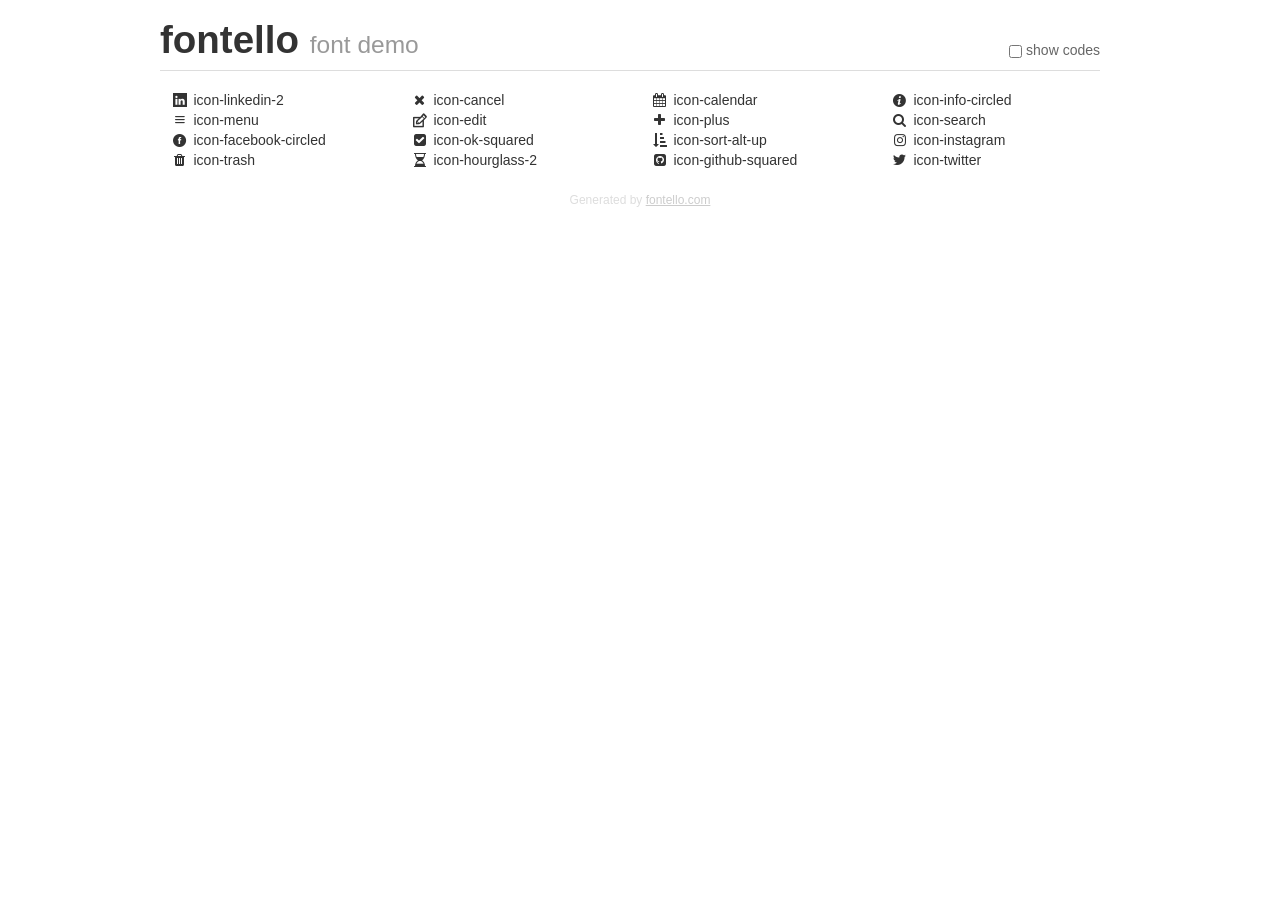
<file: assets/font/fontello-e82d5dc1/demo.html>
<!DOCTYPE html>
<html>
  <head>
  <!--[if lt IE 9]><script language="javascript" type="text/javascript" src="//html5shim.googlecode.com/svn/trunk/html5.js"></script><![endif]-->
  <meta charset="UTF-8">
  <style>
    html {
      font-size: 100%;
      -webkit-text-size-adjust: 100%;
      -ms-text-size-adjust: 100%;
    }
    a:focus {
      outline: thin dotted #333;
      outline: 5px auto -webkit-focus-ring-color;
      outline-offset: -2px;
    }
    a:hover,
    a:active {
      outline: 0;
    }
    input {
      margin: 0;
      font-size: 100%;
      vertical-align: middle;
      *overflow: visible;
      line-height: normal;
    }
    input::-moz-focus-inner {
      padding: 0;
      border: 0;
    }
    body {
      margin: 0;
      font-family: "Helvetica Neue", Helvetica, Arial, sans-serif;
      font-size: 14px;
      line-height: 20px;
      color: #333;
      background-color: #fff;
    }
    a {
      color: #08c;
      text-decoration: none;
    }
    a:hover {
      color: #005580;
      text-decoration: underline;
    }
    .row {
      margin-left: -20px;
      *zoom: 1;
    }
    .row:before,
    .row:after {
      display: table;
      content: "";
      line-height: 0;
    }
    .row:after {
      clear: both;
    }
    .span3 {
      float: left;
      min-height: 1px;
      margin-left: 20px;
      width: 220px;
    }
    .container {
      width: 940px;
      margin-right: auto;
      margin-left: auto;
      *zoom: 1;
    }
    .container:before,
    .container:after {
      display: table;
      content: "";
      line-height: 0;
    }
    .container:after {
      clear: both;
    }
    small {
      font-size: 85%;
    }
    h1 {
      margin: 10px 0;
      font-family: inherit;
      font-weight: bold;
      line-height: 20px;
      color: inherit;
      text-rendering: optimizelegibility;
      line-height: 40px;
      font-size: 38.5px;
    }
    h1 small {
      font-weight: normal;
      line-height: 1;
      color: #999;
      font-size: 24.5px;
    }

    body {
      margin-top: 90px;
    }
    .header {
      position: fixed;
      top: 0;
      left: 50%;
      margin-left: -480px;
      background-color: #fff;
      border-bottom: 1px solid #ddd;
      padding-top: 10px;
      z-index: 10;
    }
    .footer {
      color: #ddd;
      font-size: 12px;
      text-align: center;
      margin-top: 20px;
    }
    .footer a {
      color: #ccc;
      text-decoration: underline;
    }
    .the-icons {
      font-size: 14px;
      line-height: 24px;
    }
    .switch {
      position: absolute;
      right: 0;
      bottom: 10px;
      color: #666;
    }
    .switch input {
      margin-right: 0.3em;
    }
    .codesOn .i-name {
      display: none;
    }
    .codesOn .i-code {
      display: inline;
    }
    .i-code {
      display: none;
    }
    @font-face {
      font-family: 'fontello';
      src: url('./font/fontello.eot?76501669');
      src: url('./font/fontello.eot?76501669#iefix') format('embedded-opentype'),
           url('./font/fontello.woff?76501669') format('woff'),
           url('./font/fontello.ttf?76501669') format('truetype'),
           url('./font/fontello.svg?76501669#fontello') format('svg');
      font-weight: normal;
      font-style: normal;
    }
    .demo-icon {
      font-family: "fontello";
      font-style: normal;
      font-weight: normal;
      speak: never;
     
      display: inline-block;
      text-decoration: inherit;
      width: 1em;
      margin-right: .2em;
      text-align: center;
      /* opacity: .8; */
     
      /* For safety - reset parent styles, that can break glyph codes*/
      font-variant: normal;
      text-transform: none;
     
      /* fix buttons height, for twitter bootstrap */
      line-height: 1em;
     
      /* Animation center compensation - margins should be symmetric */
      /* remove if not needed */
      margin-left: .2em;
     
      /* You can be more comfortable with increased icons size */
      /* font-size: 120%; */
     
      /* Font smoothing. That was taken from TWBS */
      -webkit-font-smoothing: antialiased;
      -moz-osx-font-smoothing: grayscale;
     
      /* Uncomment for 3D effect */
      /* text-shadow: 1px 1px 1px rgba(127, 127, 127, 0.3); */
    }
    </style>
    <link rel="stylesheet" href="css/animation.css"><!--[if IE 7]><link rel="stylesheet" href="css/" + font.fontname + "-ie7.css"><![endif]-->
    <script>
      function toggleCodes(on) {
        var obj = document.getElementById('icons');
      
        if (on) {
          obj.className += ' codesOn';
        } else {
          obj.className = obj.className.replace(' codesOn', '');
        }
      }
    </script>
  </head>
  <body>
    <div class="container header">
      <h1>fontello <small>font demo</small></h1>
      <label class="switch">
        <input type="checkbox" onclick="toggleCodes(this.checked)">show codes
      </label>
    </div>
    <div class="container" id="icons">
      <div class="row">
        <div class="span3" title="Code: 0xe800">
          <i class="demo-icon icon-linkedin-2">&#xe800;</i> <span class="i-name">icon-linkedin-2</span><span class="i-code">0xe800</span>
        </div>
        <div class="span3" title="Code: 0xe801">
          <i class="demo-icon icon-cancel">&#xe801;</i> <span class="i-name">icon-cancel</span><span class="i-code">0xe801</span>
        </div>
        <div class="span3" title="Code: 0xe802">
          <i class="demo-icon icon-calendar">&#xe802;</i> <span class="i-name">icon-calendar</span><span class="i-code">0xe802</span>
        </div>
        <div class="span3" title="Code: 0xe803">
          <i class="demo-icon icon-info-circled">&#xe803;</i> <span class="i-name">icon-info-circled</span><span class="i-code">0xe803</span>
        </div>
      </div>
      <div class="row">
        <div class="span3" title="Code: 0xe804">
          <i class="demo-icon icon-menu">&#xe804;</i> <span class="i-name">icon-menu</span><span class="i-code">0xe804</span>
        </div>
        <div class="span3" title="Code: 0xe805">
          <i class="demo-icon icon-edit">&#xe805;</i> <span class="i-name">icon-edit</span><span class="i-code">0xe805</span>
        </div>
        <div class="span3" title="Code: 0xe806">
          <i class="demo-icon icon-plus">&#xe806;</i> <span class="i-name">icon-plus</span><span class="i-code">0xe806</span>
        </div>
        <div class="span3" title="Code: 0xe807">
          <i class="demo-icon icon-search">&#xe807;</i> <span class="i-name">icon-search</span><span class="i-code">0xe807</span>
        </div>
      </div>
      <div class="row">
        <div class="span3" title="Code: 0xf051">
          <i class="demo-icon icon-facebook-circled">&#xf051;</i> <span class="i-name">icon-facebook-circled</span><span class="i-code">0xf051</span>
        </div>
        <div class="span3" title="Code: 0xf14a">
          <i class="demo-icon icon-ok-squared">&#xf14a;</i> <span class="i-name">icon-ok-squared</span><span class="i-code">0xf14a</span>
        </div>
        <div class="span3" title="Code: 0xf160">
          <i class="demo-icon icon-sort-alt-up">&#xf160;</i> <span class="i-name">icon-sort-alt-up</span><span class="i-code">0xf160</span>
        </div>
        <div class="span3" title="Code: 0xf16d">
          <i class="demo-icon icon-instagram">&#xf16d;</i> <span class="i-name">icon-instagram</span><span class="i-code">0xf16d</span>
        </div>
      </div>
      <div class="row">
        <div class="span3" title="Code: 0xf1f8">
          <i class="demo-icon icon-trash">&#xf1f8;</i> <span class="i-name">icon-trash</span><span class="i-code">0xf1f8</span>
        </div>
        <div class="span3" title="Code: 0xf252">
          <i class="demo-icon icon-hourglass-2">&#xf252;</i> <span class="i-name">icon-hourglass-2</span><span class="i-code">0xf252</span>
        </div>
        <div class="span3" title="Code: 0xf300">
          <i class="demo-icon icon-github-squared">&#xf300;</i> <span class="i-name">icon-github-squared</span><span class="i-code">0xf300</span>
        </div>
        <div class="span3" title="Code: 0xf309">
          <i class="demo-icon icon-twitter">&#xf309;</i> <span class="i-name">icon-twitter</span><span class="i-code">0xf309</span>
        </div>
      </div>
    </div>
    <div class="container footer">Generated by <a href="https://fontello.com">fontello.com</a></div>
  </body>
</html>
</file>
<file: assets/font/fontello-e82d5dc1/css/animation.css>
/*
   Animation example, for spinners
*/
.animate-spin {
  -moz-animation: spin 2s infinite linear;
  -o-animation: spin 2s infinite linear;
  -webkit-animation: spin 2s infinite linear;
  animation: spin 2s infinite linear;
  display: inline-block;
}
@-moz-keyframes spin {
  0% {
    -moz-transform: rotate(0deg);
    -o-transform: rotate(0deg);
    -webkit-transform: rotate(0deg);
    transform: rotate(0deg);
  }

  100% {
    -moz-transform: rotate(359deg);
    -o-transform: rotate(359deg);
    -webkit-transform: rotate(359deg);
    transform: rotate(359deg);
  }
}
@-webkit-keyframes spin {
  0% {
    -moz-transform: rotate(0deg);
    -o-transform: rotate(0deg);
    -webkit-transform: rotate(0deg);
    transform: rotate(0deg);
  }

  100% {
    -moz-transform: rotate(359deg);
    -o-transform: rotate(359deg);
    -webkit-transform: rotate(359deg);
    transform: rotate(359deg);
  }
}
@-o-keyframes spin {
  0% {
    -moz-transform: rotate(0deg);
    -o-transform: rotate(0deg);
    -webkit-transform: rotate(0deg);
    transform: rotate(0deg);
  }

  100% {
    -moz-transform: rotate(359deg);
    -o-transform: rotate(359deg);
    -webkit-transform: rotate(359deg);
    transform: rotate(359deg);
  }
}
@-ms-keyframes spin {
  0% {
    -moz-transform: rotate(0deg);
    -o-transform: rotate(0deg);
    -webkit-transform: rotate(0deg);
    transform: rotate(0deg);
  }

  100% {
    -moz-transform: rotate(359deg);
    -o-transform: rotate(359deg);
    -webkit-transform: rotate(359deg);
    transform: rotate(359deg);
  }
}
@keyframes spin {
  0% {
    -moz-transform: rotate(0deg);
    -o-transform: rotate(0deg);
    -webkit-transform: rotate(0deg);
    transform: rotate(0deg);
  }

  100% {
    -moz-transform: rotate(359deg);
    -o-transform: rotate(359deg);
    -webkit-transform: rotate(359deg);
    transform: rotate(359deg);
  }
}
</file>
